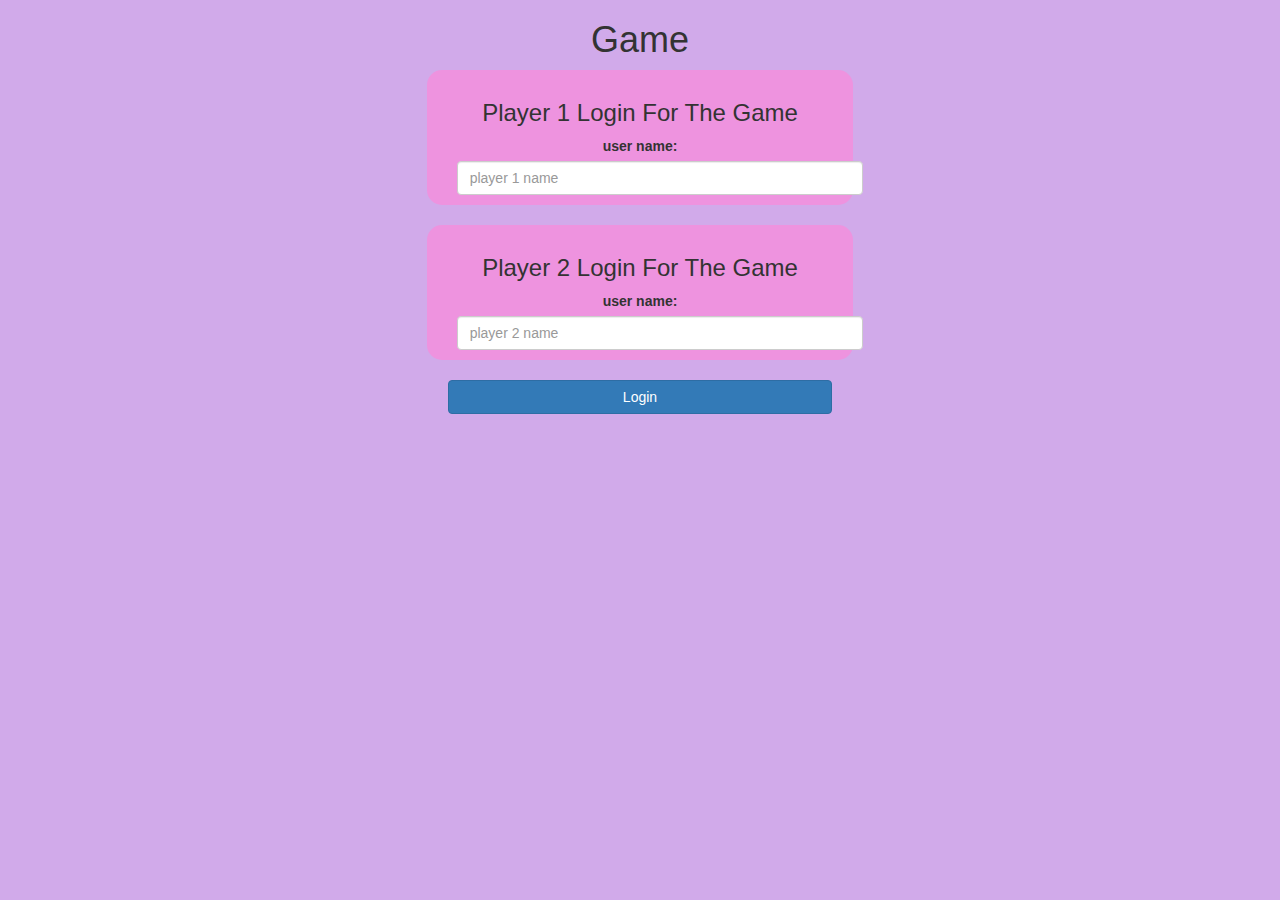
<file: index.html>
<!DOCTYPE html>
<html>
<head>
	<title>Guess The Word</title>

<meta name="viewport" content="width=device-width, initial-scale=1">
<link rel="stylesheet" href="https://maxcdn.bootstrapcdn.com/bootstrap/3.4.0/css/bootstrap.min.css">
<script src="https://ajax.googleapis.com/ajax/libs/jquery/3.4.1/jquery.min.js"></script>
<script src="https://maxcdn.bootstrapcdn.com/bootstrap/3.4.0/js/bootstrap.min.js"></script>

<link rel="stylesheet" type="text/css" href="game.css">

<script src="game-login.js"></script>
</head>
<body>
	<center>

		<h1>
			Game
		</h1>

		<div class="col-lg-4 col-sm-8 col-xs-11 login_div1">
			<h3>
				Player 1 Login For The Game
			</h3>
			<label>
				user name:
			</label>
			<input id="player1_name" placeholder="player 1 name" class="form-control">
		</div>

		<br>

		<div class="col-lg-4 col-sm-8 col-xs-11 login_div1">
			<h3>
				Player 2 Login For The Game
			</h3>
			<label>
				user name:
			</label>
			<input id="player2_name" placeholder="player 2 name" class="form-control">
		</div>

		<br>

		<button onclick="add_user()" class="btn btn-primary" style="width: 30%">
			Login
		</button>




	</center>

</body>
</html>
</file>
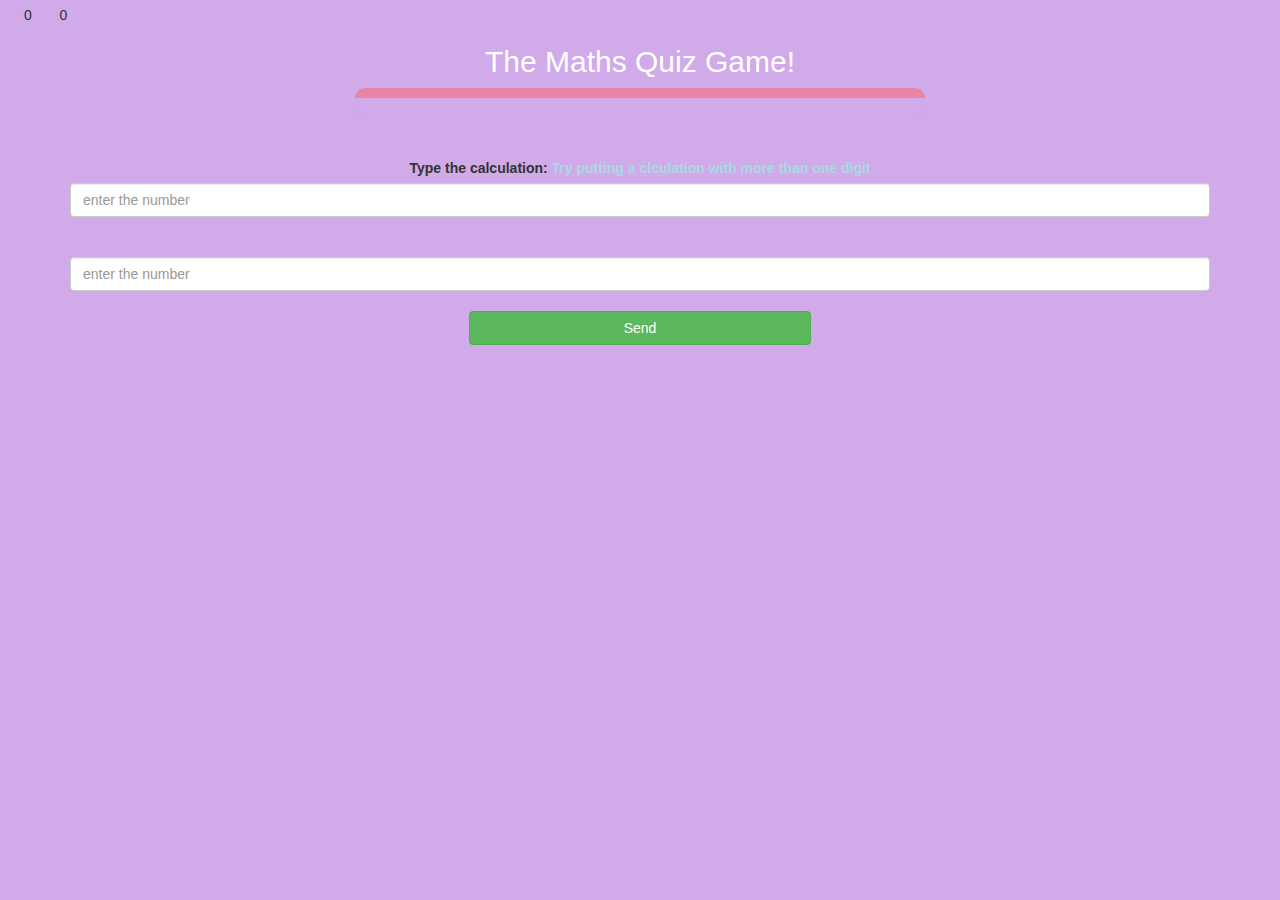
<file: game_page.html>
<!DOCTYPE html>
<html>
<head>
	<title> The Maths Quiz Game!</title>

<meta name="viewport" content="width=device-width, initial-scale=1">
<link rel="stylesheet" href="https://maxcdn.bootstrapcdn.com/bootstrap/3.4.0/css/bootstrap.min.css">
<script src="https://ajax.googleapis.com/ajax/libs/jquery/3.4.1/jquery.min.js"></script>
<script src="https://maxcdn.bootstrapcdn.com/bootstrap/3.4.0/js/bootstrap.min.js"></script>

<link rel="stylesheet" type="text/css" href="game.css">
</head>
<body>
	<h4 id="player1_name"></h4>
	<span id="player1_score"></span>
	<h4 id="player2_name"></h4>
	<span id="player2_score"></span>
<div class="container">
	<center>
		<h2 style="color: white;">The Maths Quiz Game!</h2>
		
		<div id="output" class="col-lg-6"></div>
		<br>
		<br>


		<label>Type the calculation: <b style="color: rgba(152, 237, 224, 0.719)">Try putting a clculation with more than one digit</b></label>

		<br>
		<input type="text" id="number1" class="form-control" placeholder="enter the number">
		<br>

		<br>
		<input type="text" id="number2" class="form-control" placeholder="enter the number">
		<br>

		
		<button onclick="send()" class="btn btn-success" style="width:30% ;">Send</button>
		<br><br>
		<label id="lblanswer"></label>

		

	



	</center>
</div>

<script src="game_page.js"></script>
</body>
</html>
</file>
<file: game.css>
body
{
	background: rgb(209, 170, 234);
}

	.login_div1 , .login_div2
	{
		background: rgb(238, 147, 223);
		padding: 10px;
		float: none;
		border-radius: 15px;
	}


#player1_name , #player2_name
{
	display: inline-block;
	margin-left: 20px;
}
#word
{
	width: 60%;
}
#word_display
{
	letter-spacing: 5px;
}
#output
{
background: rgb(209, 170, 234);
border-radius: 10px;
border-top: 10px solid #e885a4;
padding: 10px;
float: none;
text-align: left;
}
</file>
